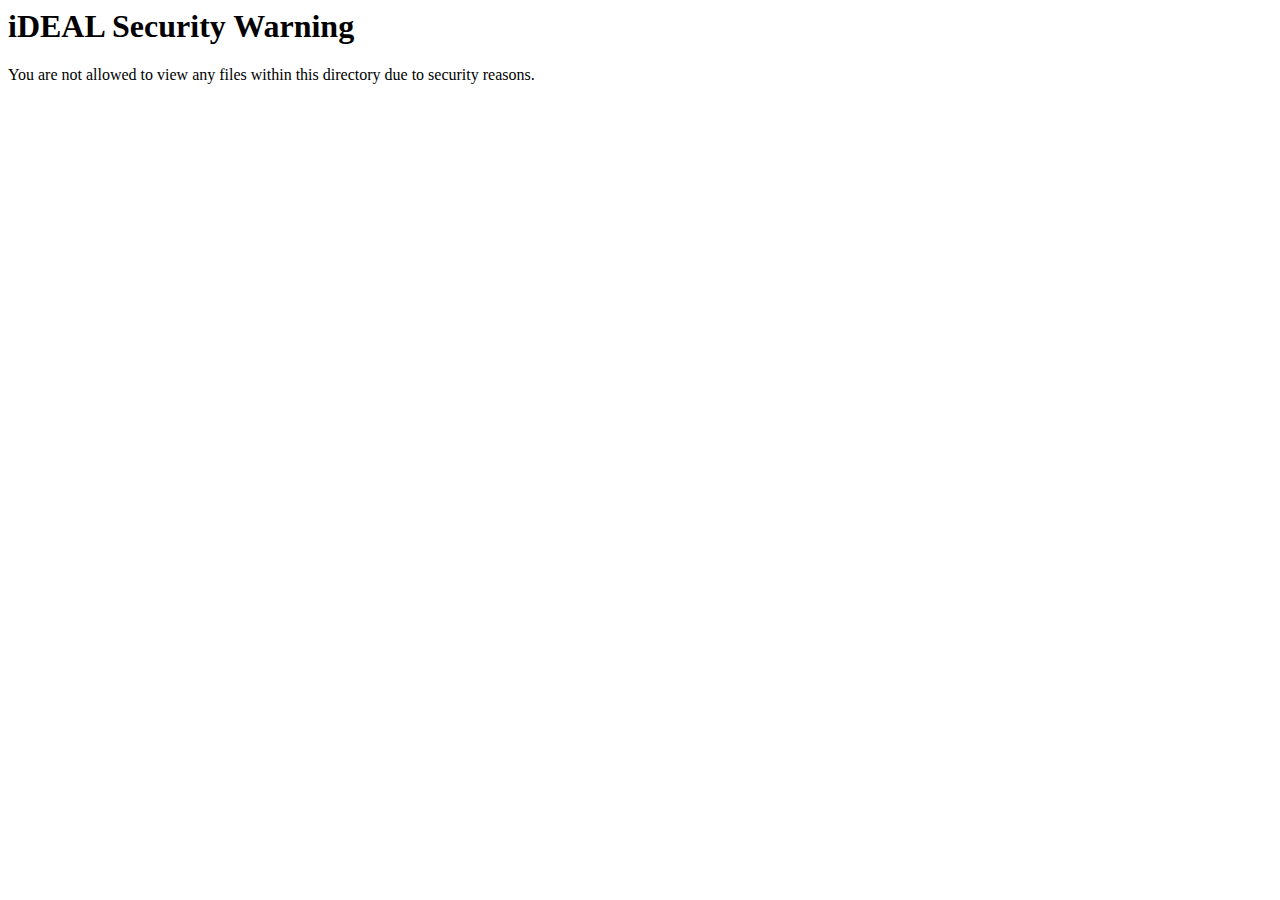
<file: product/library/index.html>
<!DOCTYPE HTML PUBLIC "-//W3C//DTD HTML 4.0 Transitional//EN">
<html>
	<head>
		<title>iDEAL Security Warning</title>
	</head>
	<body>

		<h1>iDEAL Security Warning</h1>
		<p>You are not allowed to view any files within this directory due to security reasons.</p>

	</body>
</html>
</file>
